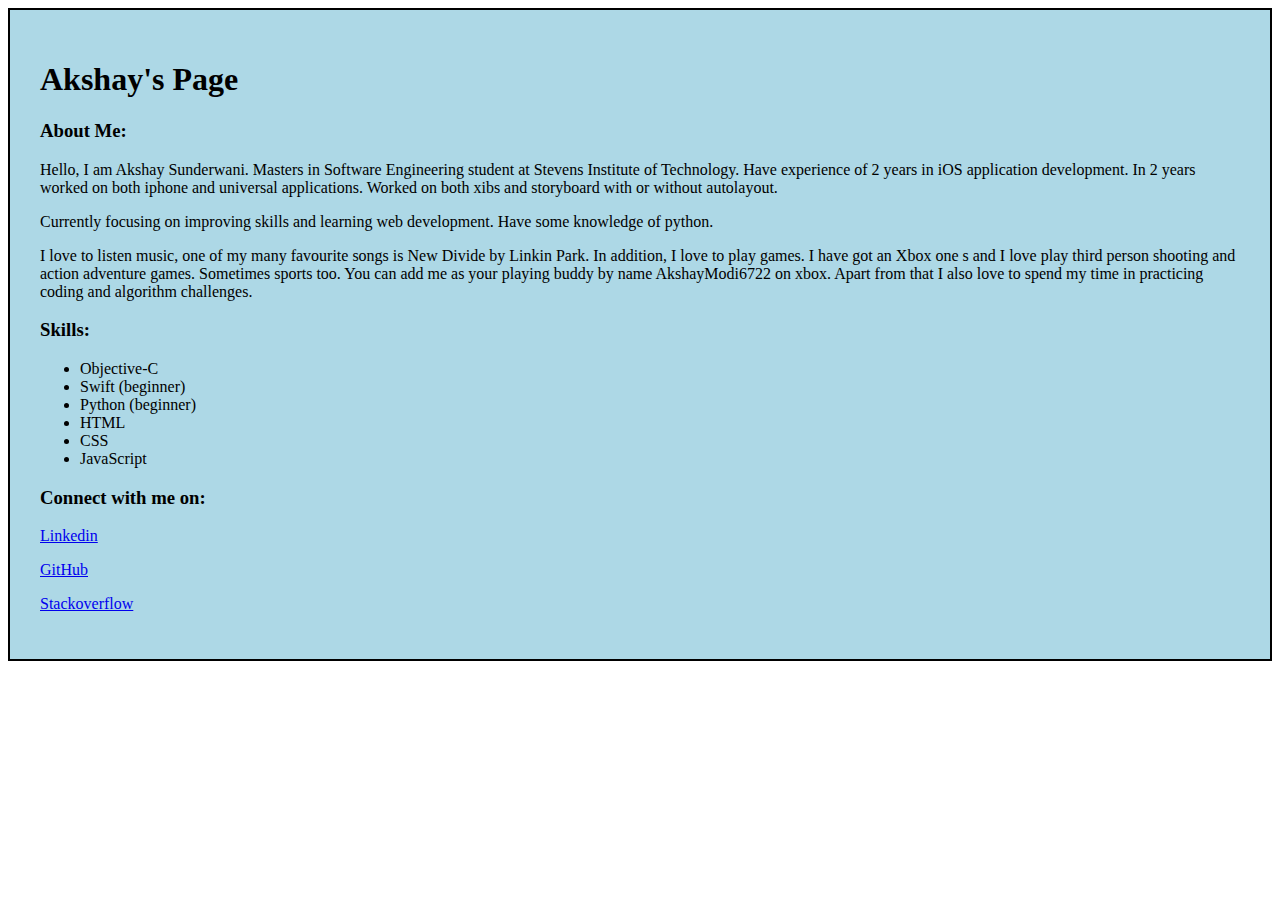
<file: AboutMePage/AboutMe.html>
<! DOCTYPE html>
<html>
<head>
	<title>About Me</title>
	<link rel="stylesheet" href="style.css">
</head>
<body>
	<div>
		<h1>Akshay's Page</h1>
		<h3>About Me:</h3>
		<p>Hello, I am Akshay Sunderwani. Masters in Software Engineering student at Stevens Institute of Technology. Have experience of 2 years in iOS application development. In 2 years worked on both iphone and universal applications. Worked on both xibs and storyboard with or without autolayout.</p>
		<p>Currently focusing on improving skills and learning web development. Have some knowledge of python.</p>
		<p>I love to listen music, one of my many favourite songs is New Divide by Linkin Park. In addition, I love to play games. I have got an Xbox one s and I love play third person shooting and action adventure games. Sometimes sports too. You can add me as your playing buddy by name AkshayModi6722 on xbox. Apart from that I also love to spend my time in practicing coding and algorithm challenges.</p>
		<h3>Skills:</h3>
		<ul>
			<li>Objective-C</li>
			<li>Swift (beginner)</li>
			<li>Python (beginner)</li>
			<li>HTML</li>
			<li>CSS</li>
			<li>JavaScript</li>
		</ul>
		<h3>Connect with me on:</h3>
		<p><a href="https://www.linkedin.com/in/akshay6722">Linkedin</a></p>
		<p><a href="https://github.com/akshya672222">GitHub</a></p>
		<p><a href="http://stackoverflow.com/users/3824808/akshay-sunderwani">Stackoverflow</a></p>
	</div>
</body>
</html>
</file>
<file: AboutMePage/style.css>
div {
	background-color: lightblue;
	border: 2px solid black;
	padding: 30px;
}
</file>
